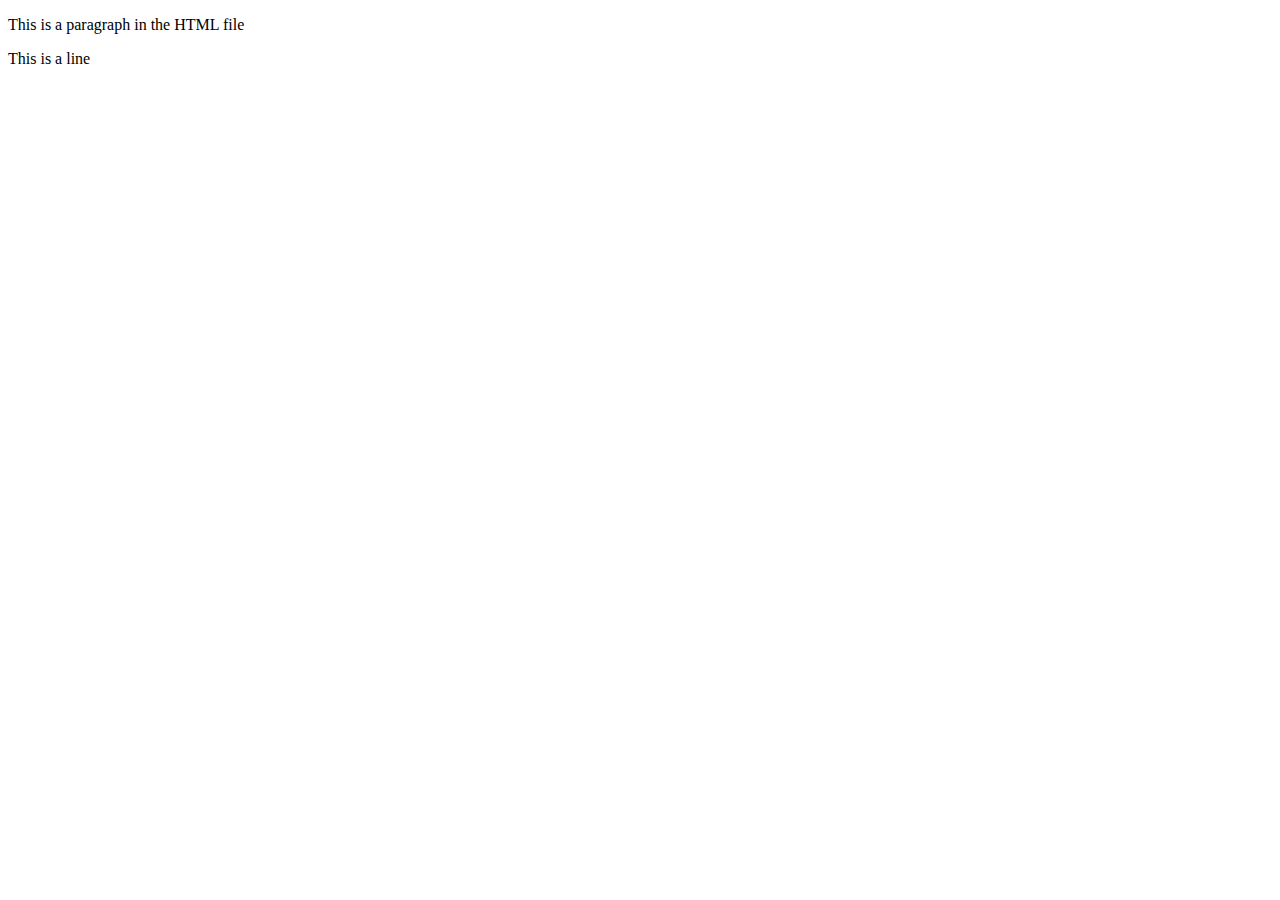
<file: index.html>
<!DOCTYPE html>
<html lang="en">
  <head>
    <meta charset="utf-8">
    <title>Intro to HTML</title>
  </head>
  <body>
<p>This is a paragraph in the HTML file</p>
<p>This is a line</p>
    
  </body>
</html>
</file>
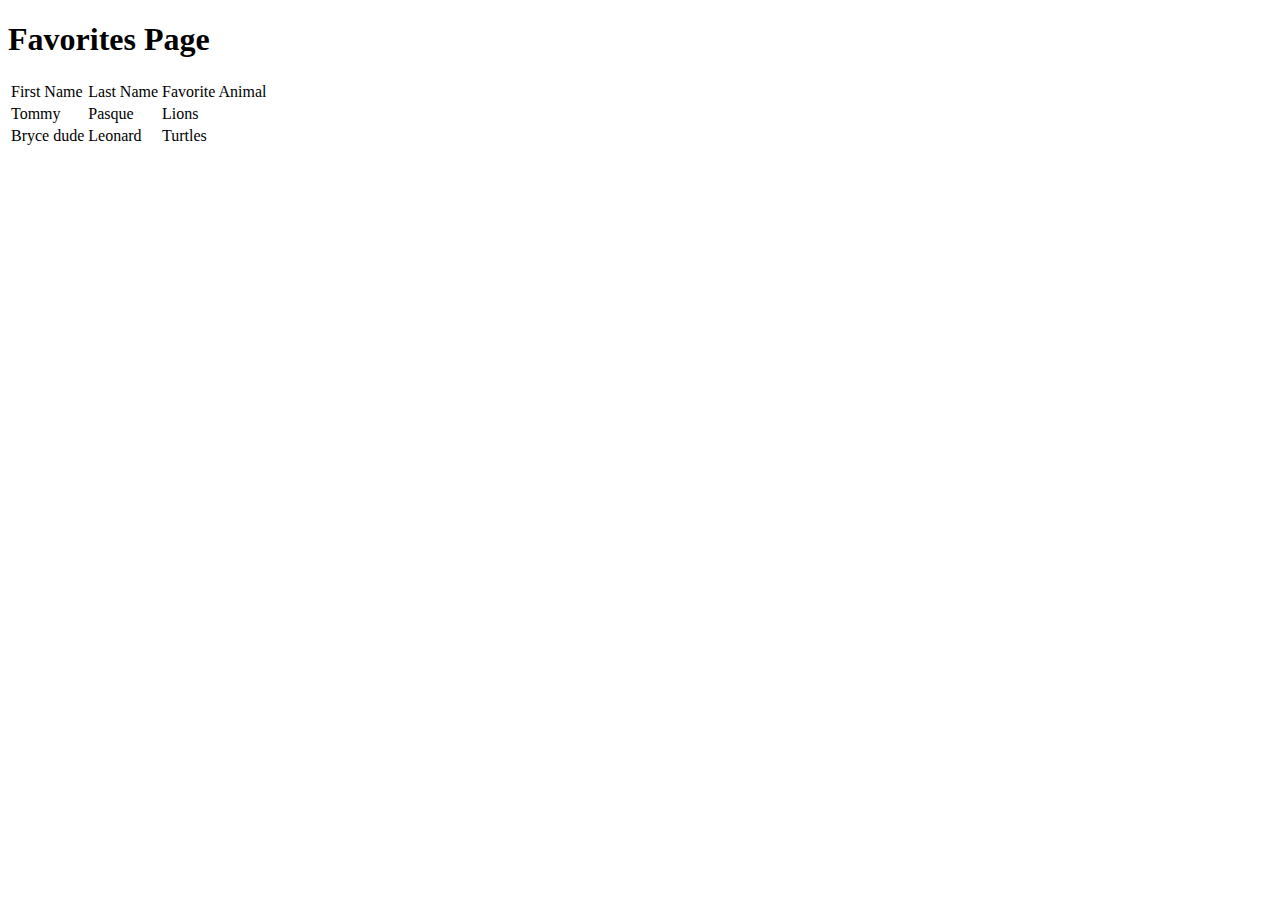
<file: favorites.html>
<!DOCTYPE html>
<html lang="en">
  <head>
    <meta charset="utf-8">
    <title>Favorites Webpage</title>
    <link rel="stylesheet" href="favorites.css">
      <body>
        <h1>Favorites Page</h1>
        <table>
            <thead>
              <td>First Name</td>
              <td>Last Name</td>
              <td>Favorite Animal</td>
            </thead>
            <tbody>
              <td>Tommy</td>
              <td>Pasque</td>
              <td>Lions</td>
              <tr>
                <td>Bryce dude</td>
                <td>Leonard</td>
                <td>Turtles</td>
              </tr>
        </table>
      </body>
  </head>
</file>
<file: favorites.css>
/*CSS file for favorites html*/
</file>
